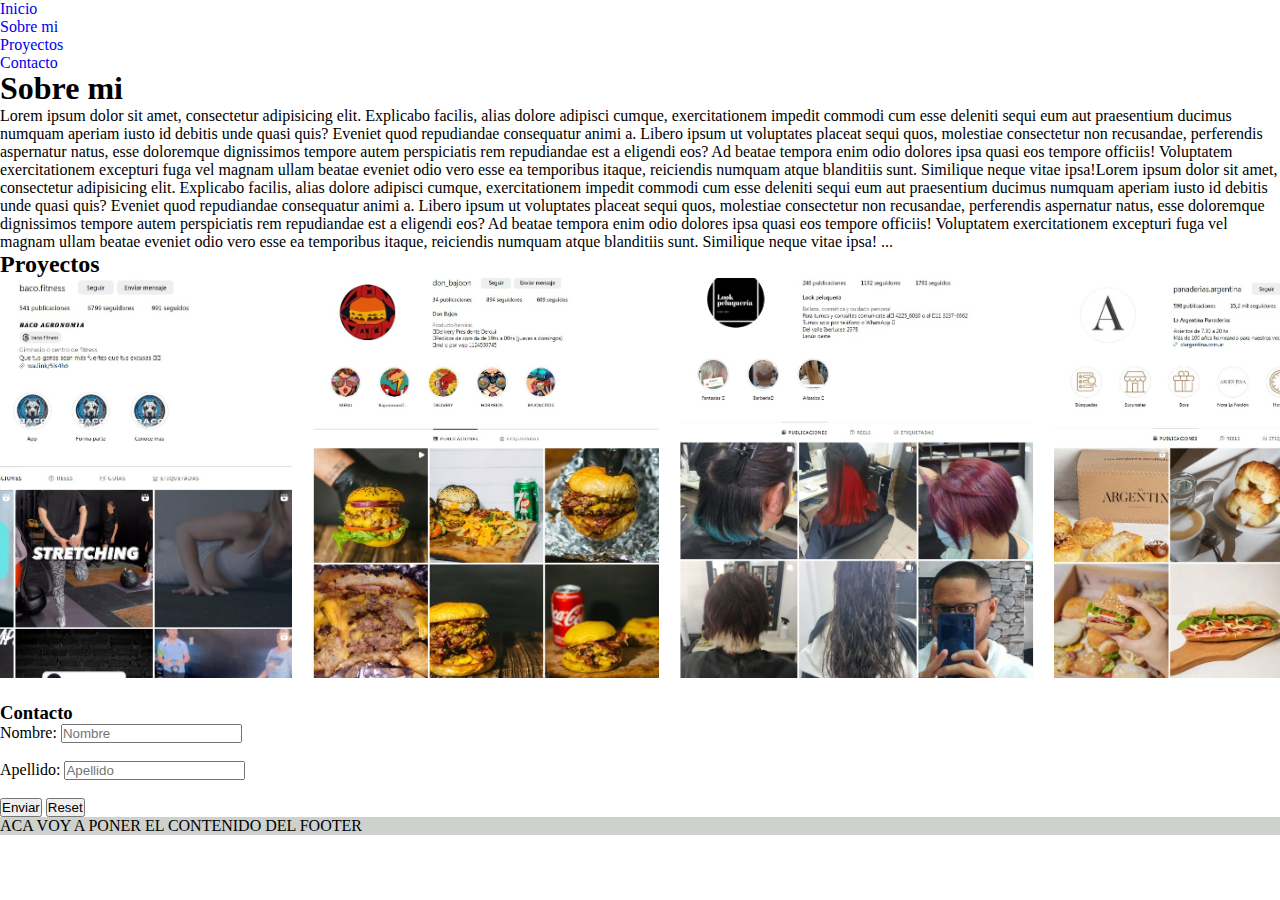
<file: index.html>
<!DOCTYPE html>
<html lang="en">
<head>
    <meta charset="UTF-8">
    <meta name="viewport" content="width=device-width, initial-scale=1.0">
    <link rel="stylesheet" href="css/style.css">
    <title>Portafolio</title>
</head>
<body id="body">
    
    <!-- HEADER -->
    <header id="header">  
        <nav id="nav">
            <ul>
                <li><a href="#">Inicio</a></li>
                <li><a href="#Sobre_mi">Sobre mi</a></li>
                <li><a href="#Proyectos">Proyectos</a></li>
                <li><a href="#Contacto">Contacto</a></li>
            </ul>
        </nav>
    </header>

    <!-- MAIN -->
    <main>
        <section>
            <!-- Contenido de Sobre mi -->
            <article>
                <h1 id="Sobre_mi">Sobre mi</h1>
                <p>Lorem ipsum dolor sit amet, consectetur adipisicing elit. Explicabo facilis, alias dolore adipisci cumque, exercitationem impedit commodi cum esse deleniti sequi eum aut praesentium ducimus numquam aperiam iusto id debitis unde quasi quis? Eveniet quod repudiandae consequatur animi a. Libero ipsum ut voluptates placeat sequi quos, molestiae consectetur non recusandae, perferendis aspernatur natus, esse doloremque dignissimos tempore autem perspiciatis rem repudiandae est a eligendi eos? Ad beatae tempora enim odio dolores ipsa quasi eos tempore officiis! Voluptatem exercitationem excepturi fuga vel magnam ullam beatae eveniet odio vero esse ea temporibus itaque, reiciendis numquam atque blanditiis sunt. Similique neque vitae ipsa!Lorem ipsum dolor sit amet, consectetur adipisicing elit. Explicabo facilis, alias dolore adipisci cumque, exercitationem impedit commodi cum esse deleniti sequi eum aut praesentium ducimus numquam aperiam iusto id debitis unde quasi quis? Eveniet quod repudiandae consequatur animi a. Libero ipsum ut voluptates placeat sequi quos, molestiae consectetur non recusandae, perferendis aspernatur natus, esse doloremque dignissimos tempore autem perspiciatis rem repudiandae est a eligendi eos? Ad beatae tempora enim odio dolores ipsa quasi eos tempore officiis! Voluptatem exercitationem excepturi fuga vel magnam ullam beatae eveniet odio vero esse ea temporibus itaque, reiciendis numquam atque blanditiis sunt. Similique neque vitae ipsa! ... </p>
            </article>

            <!-- Sección de Proyectos -->
            <h2 id="Proyectos">Proyectos</h2>
            <section id="fotogim">
                <article class=""></article>
                <a href="./pages/vida.html">
                <img src="./images/fotogim.jpg" alt="">
            </a>
                </article>
                <a href="./pages/donbajon.html">
                <img src="./images/fotodonbajon.jpg" alt="">
            </a>    
            <a href="./pages/look.html">
                <img src="./images/fotolook.jpg" alt="">
            </a>
            <a href="./pages/cute.html"><img src="./images/fotocute.jpg" alt=""></a>
            </section>

            <!-- Contacto -->
            <article>
                <h3 id="Contacto">Contacto</h3>
                <section>
                    <form action="/procesar-datos" method="post">
                        <label for="nombre">Nombre:</label>
                        <input type="text" id="nombre" name="nombre" placeholder="Nombre"><br><br>
                    
                        <label for="apellido">Apellido:</label>
                        <input type="text" id="apellido" name="apellido" placeholder="Apellido"><br><br>
                    
                        <button type="submit">Enviar</button>
                        <button type="reset">Reset</button>
                    </form>
                </section>
            </article>
        </section>
    </main>

    <!-- FOOTER -->
    <footer id="footerindex">
        <!-- Contenido del footer -->
        
        <p>ACA VOY A PONER EL CONTENIDO DEL FOOTER</p>
    </footer>
</body>
</html>
</file>
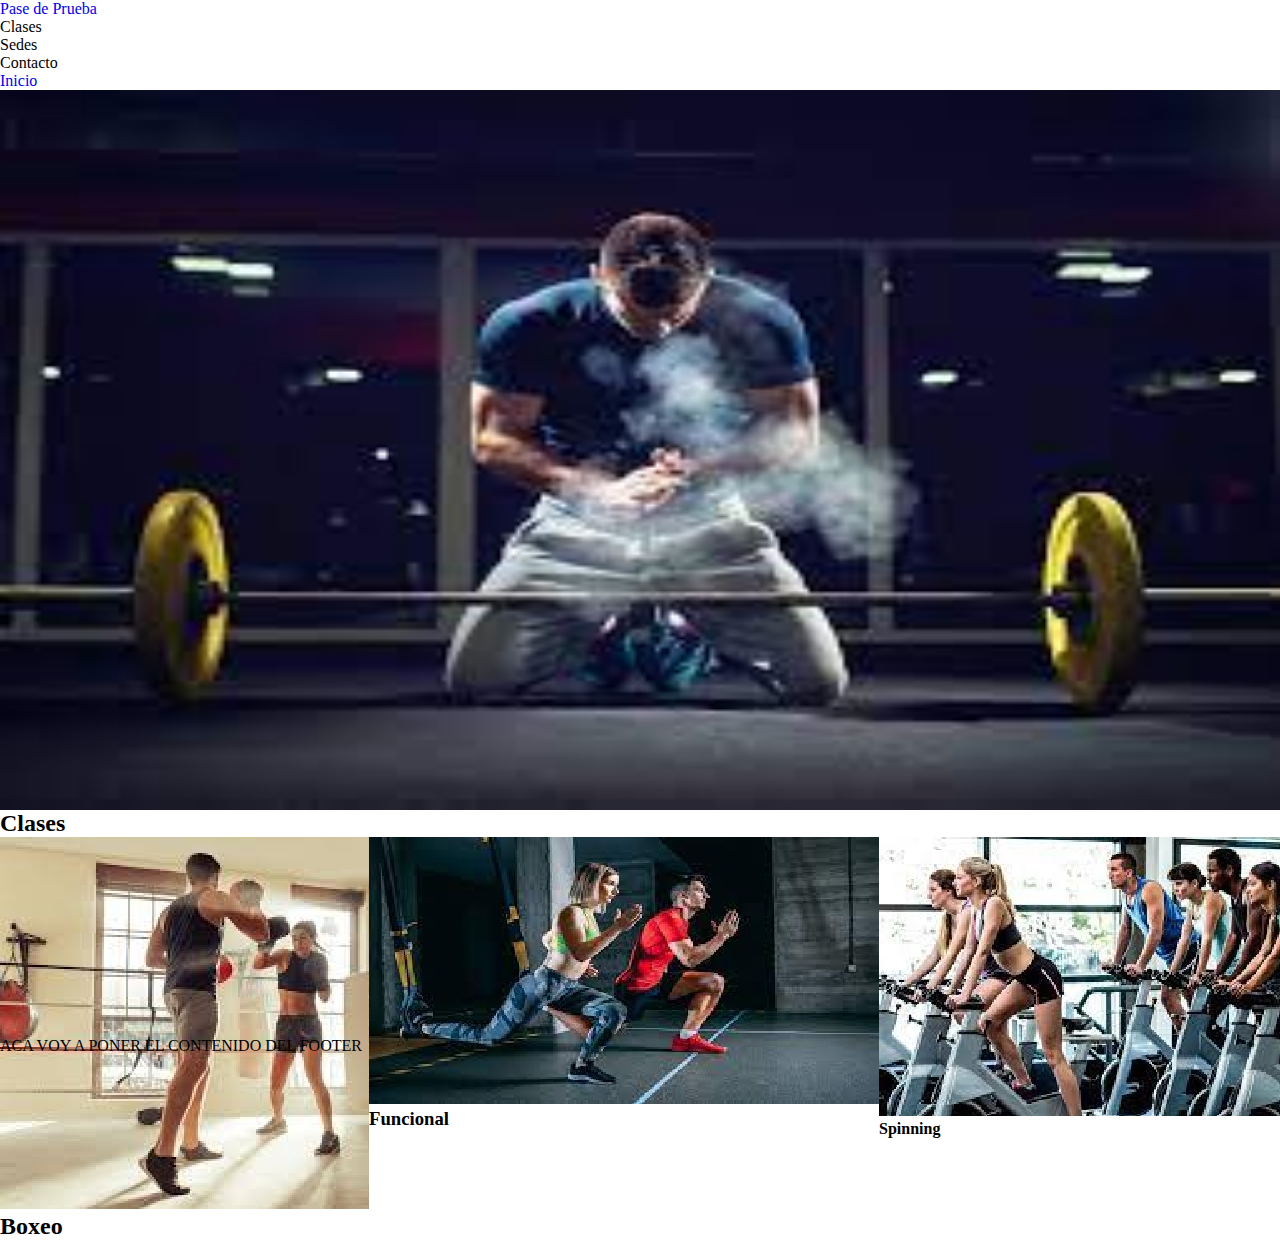
<file: pages/vida.html>
<!DOCTYPE html>
<html lang="en">
<head>
    <meta charset="UTF-8">
    <meta name="viewport" content="width=device-width, initial-scale=1.0">
    
    <!--LIBRERIA BOOTSTRAP-->

    <!--estilos CSS / SIEMPRE EL CSS A LO ULTIMO POR LA CASCADA--> 
    <link rel="stylesheet" href="../css/style.css">
    <title>Portafolio</title>
</head>
<body id="bodyvida">
    

<header>  
    <nav>
        <ul>
            <li><a href="#">Pase de Prueba</li>
            <li><a href=""></a>Clases</li>
            <li><a href=""></a>Sedes</li>
            <li><a href=""></a>Contacto</li>
            <li><a href="../index.html">Inicio</a></li>
        </ul>
    </nav>
</header>

<main id="mainvida">

    <!--imagen de fondo-->
    <section>
        <article >
                <img class="imgprincipal" src="../images/gimmenu.jpg" alt="">    
        </article>
    </section>

    <section>
        <h2>Clases</h2>
    </section>

    <!--collage de fotos de las clases-->
    <section id="galFotos">
        <article class="fotoBoxeo FotoBox">
            <img src="../images/fotoboxeo.jpg" alt="">
        <h2>Boxeo</h2>
        </article>
        
        <article class="fotoFuncional FotoBox">
            <img src="../images/fotofuncional.jpg" alt="">
        <h3>Funcional</h3>
        </article>

        <article class="fotoSpinning FotoBox">
            <img src="../images/fotospinning.jpg" alt="">
        <h4>Spinning</h4>
        </article>

        <article class="fotoCrossfit FotoBox">
            <img src="../images/fotocrossfit.jpg" alt="">
        <h5>Crossfit</h5>
        </article>    
        
        <article class="fotoLocalizado FotoBox">
            <img src="../images/fotolocalizado.jpg" alt="">
        <h6>Localizado</h6>
        </article>    
        
        <article class="fotoPileta FotoBox">
            <img src="../images/fotopileta.jpg" alt="">
        <h6 class="claspileta">Pileta</h6>
        </article>    
    </section>

    <section>
        <article>

        </article>
    </section>


</main>

<footer id="footervida">
    <p>ACA VOY A PONER EL CONTENIDO DEL FOOTER</p>

</footer>
<!--- ACA VOY A PONER EL SCRIP DE BOOTSTRAP--->
</body>
</html>
</file>
<file: css/style.css>
/* ESTILOS RESET */
* {
    margin: 0;
    padding: 0;                 /** ESTO HACE QUE NO TENGA ESPACIOS **/
    box-sizing: border-box;
}

/* Reset para las listas ul y li */
header nav ul li a {
    text-decoration: none;
    font-style: none;
    list-style: none;
}

/* MEDIDAS DEL BODY */
#body {
    max-width: 1440px;
    margin: 0 auto;
}

/* MEDIDAS DEL HEADER */
#header {
    width: 100%;
    height: 70px;
}

/* MEDIDAS DEL MAIN */
#main {
    min-height: 100vh;  /** ALTO MINIMO DE LA PANTALLA * ESTO ME SIRVE PARA QUE SE A VEA LA PANTALLA COMPLETA SIN 
                            QUE EL FOOTER SE ME VENGA ENCIMA */
}

/* IMÁGENES DEL INDEX */
/* Agregar Flexbox con dirección horizontal a las secciones de las imágenes */
#fotogim,
#fotodonbajon,
#fotolook {
    display: flex;
    justify-content: center;
    align-items: center;
    margin-bottom: 20px;
}

/* Estilo para las imágenes */
#fotogim img,
#fotodonbajon img,
#fotolook img {
    width: auto;
    height: 400px;
    margin: 0 10px;
}



/* FOOTER */
#footerindex {
    margin-top: auto;
    width: 100%;
    height: auto;
    background-color: #cfd1cd;
}

/** PAGINA VIDA  *aca va la medidas de la foto menu de pagina VIDA**/

.imgprincipal {
        width: 100%; /* La imagen ocupa todo el ancho disponible */
        height: auto; /* La altura se ajusta automáticamente para mantener la proporción */
        max-height: 80vh; /* Limitar la altura al 80% del alto de la ventana */
        display: block; /* Asegura que la imagen se comporte correctamente */
        margin: 0 auto; /* Centra la imagen horizontalmente si es necesario */
        
    }
    
/* MEDIDAS DEL BODY */
#bodyvida {
    max-width: 1440px;
    margin: 0 auto;
}

/* MEDIDAS DEL MAIN */
#mainvida {
    min-height: 100vh;  /** ALTO MINIMO DE LA PANTALLA * ESTO ME SIRVE PARA QUE SE A VEA LA PANTALLA COMPLETA SIN 
                            QUE EL FOOTER SE ME VENGA ENCIMA */
}

/** ACA VA EL GRIDS (CUADRICULA DE FOTOS) DE LA PAGINA DE VIDA  **/

#galFotos  {
    width: 300px; /* Ancho deseado */
    height: 200px; /* Alto deseado */
    object-fit: cover; /* Permite que la imagen se ajuste sin deformarse */
    background-color: rgba(0, 125, 174, 0.542);
    display: flex
    
}


/*
.FotoBox{
    background-color: #fdfdfd;
    border: 5px solid;
    width: 200px;
} */

/** Estilo del grid de fotos **/


/**FOOTER VIDA**/

#footervida {
    
    margin-top: auto; 
    width: 100%; 
    height: auto;
    background-color:  #cfd1cd;
}
</file>
